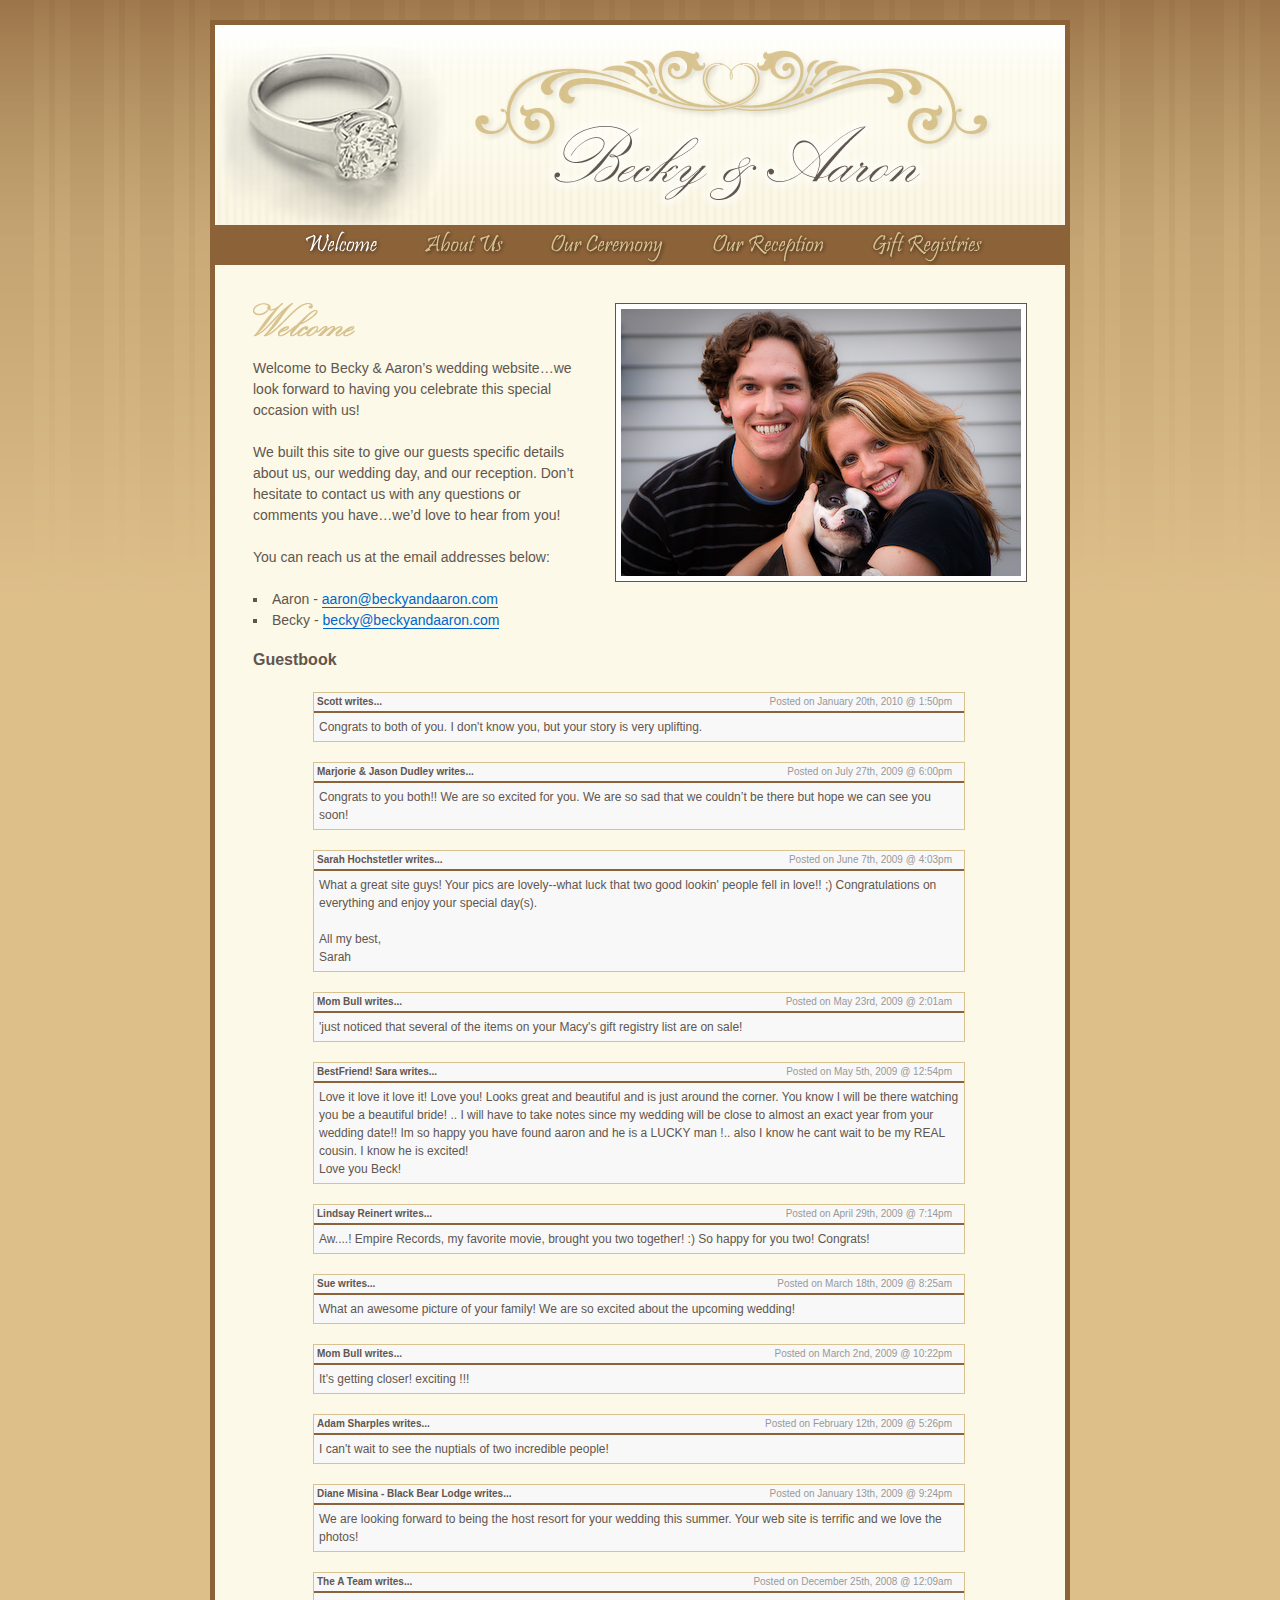
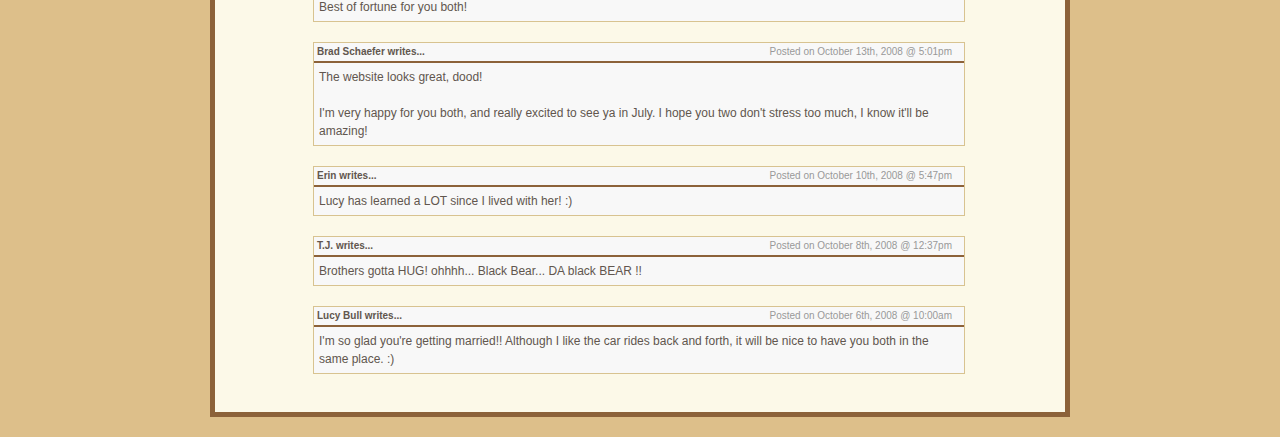
<file: index.html>
<!DOCTYPE html PUBLIC "-//W3C//DTD XHTML 1.0 Strict//EN" "http://www.w3.org/TR/xhtml1/DTD/xhtml1-strict.dtd">

<html xmlns="http://www.w3.org/1999/xhtml" xml:lang="en-us" lang="en-us">
<head>
	<title>Becky Bull &amp; Aaron Schaefer - Wedding Details</title>

	<meta http-equiv="Content-Type" content="text/html; charset=utf-8" />
	<meta name="robots" content="all" />
	<meta name="author" content="Aaron Schaefer" />
	<meta name="description" content="Wedding details for Becky Bull and Aaron Schaefer" />
    <meta name="referrer" content="no-referrer">

	<link rel="stylesheet" type="text/css" href="/stylesheets/screen.css" media="screen, projection" />
	<link rel="stylesheet" type="text/css" href="/stylesheets/style.css" media="screen, projection" />
	<link rel="shortcut icon" type="image/x-icon" href="/favicon.ico" />

	<script src="/javascripts/jquery.min.js" type="text/javascript"></script>
	<script src="/javascripts/sprites.js" type="text/javascript"></script>
	<script type="text/javascript">
		$(document).ready(function(){
			generateSprites(".nav", false, 150, 300, "fade");
		});
	</script>
</head>

<body id="beckyandaaron-com">
<div id="wrapper">
	<div id="header">
		<h1><a href="/" title="Home" rel="home">Becky &amp; Aaron</a></h1>
	</div><!-- end of #header -->

	<p id="skiplink"><a href="#content" title="Go directly to the main content">Skip to Content &raquo;</a></p>

	<ul class="nav">
		<li class="welcome current"><a href="/">Welcome</a></li>
		<li class="about"><a href="/about/">About Us</a></li>
		<li class="ceremony"><a href="/ceremony/">Our Ceremony</a></li>
		<li class="reception"><a href="/reception/">Our Reception</a></li>
		<li class="registries"><a href="/registries/">Gift Registries</a></li>
	</ul>

	<hr />

	<div id="container">
		<div id="content">
			<h2 class="welcome">Welcome</h2>

			<p class="right" style="margin-top: 0px;"><img src="/images/family.jpg" alt="Picture of Us" class="picture up" width="400" height="267" /></p>

			<p>Welcome to Becky &amp; Aaron&#8217;s wedding website&#8230;we look forward to having you celebrate this special occasion with us!</p>

			<p>We built this site to give our guests specific details about us, our wedding day, and our reception. Don&#8217;t hesitate to contact us with any questions or comments you have&#8230;we&#8217;d love to hear from you!</p>

			<p>You can reach us at the email addresses below:</p>

			<ul>
				<li>Aaron - <a href="mailto:aaron@beckyandaaron.com">aaron@beckyandaaron.com</a></li>
				<li>Becky - <a href="mailto:becky@beckyandaaron.com">becky@beckyandaaron.com</a></li>
			</ul>

			<h3 class="guestbook" style="margin-bottom: 1.5em;">Guestbook</h3>

			<div id="guestapp">

				<div id="secondary">
					<div id="jb_comments">
						<div class="comment" id="m44b57508d14bce5.54858383"><div class="header">Scott writes...</div><div class="content">Congrats to both of you.  I don&#039;t know you, but your story is very uplifting.</div><div class="date">Posted on January 20th, 2010 @ 1:50pm</div></div><div class="comment" id="m14a6e239bea7e46.85206609"><div class="header">Marjorie &amp; Jason Dudley writes...</div><div class="content">Congrats to you both!! We are so excited for you. We are so sad that we couldn’t be there but hope we can see you soon!</div><div class="date">Posted on July 27th, 2009 @ 6:00pm</div></div><div class="comment" id="m24a2c1d2e770cb8.38714340"><div class="header">Sarah Hochstetler writes...</div><div class="content">What a great site guys!  Your pics are lovely--what luck that two good lookin&#039; people fell in love!!  ;)  Congratulations on everything and enjoy your special day(s).<br /> <br /> All my best,<br /> Sarah</div><div class="date">Posted on June 7th, 2009 @ 4:03pm</div></div><div class="comment" id="m24a17913326a853.46400874"><div class="header">Mom Bull writes...</div><div class="content">&#039;just noticed that several of the items on your Macy&#039;s gift registry list are on sale!</div><div class="date">Posted on May 23rd, 2009 @ 2:01am</div></div><div class="comment" id="m14a006f2e7a5f95.47448203"><div class="header">BestFriend! Sara writes...</div><div class="content">Love it love it love it! Love you! Looks great and beautiful and is just around the corner. You know I will be there watching you be a beautiful bride! .. I will have to take notes since my wedding will be close to almost an exact year from your wedding date!! Im so happy you have found aaron and he is a LUCKY man !.. also I know he cant wait to be my REAL cousin. I know he is excited!<br /> Love you Beck!</div><div class="date">Posted on May 5th, 2009 @ 12:54pm</div></div><div class="comment" id="m149f8df670f6302.33785006"><div class="header">Lindsay Reinert writes...</div><div class="content">Aw....! Empire Records, my favorite movie, brought you two together! :)  So happy for you two! Congrats!</div><div class="date">Posted on April 29th, 2009 @ 7:14pm</div></div><div class="comment" id="m149c0e8487801b7.82406154"><div class="header">Sue writes...</div><div class="content">What an awesome picture of your family!  We are so excited about the upcoming wedding!</div><div class="date">Posted on March 18th, 2009 @ 8:25am</div></div><div class="comment" id="m249aca28fd084f2.63022902"><div class="header">Mom Bull writes...</div><div class="content">It&#039;s getting closer!    exciting !!!</div><div class="date">Posted on March 2nd, 2009 @ 10:22pm</div></div><div class="comment" id="m14994a2187bb4b0.35311342"><div class="header">Adam Sharples writes...</div><div class="content">I can&#039;t wait to see the nuptials of two incredible people!</div><div class="date">Posted on February 12th, 2009 @ 5:26pm</div></div><div class="comment" id="m1496d4cc5c0dbb6.92586910"><div class="header">Diane Misina - Black Bear Lodge writes...</div><div class="content">We are looking forward to being the host resort for your wedding this summer.  Your web site is terrific and we love the photos!</div><div class="date">Posted on January 13th, 2009 @ 9:24pm</div></div><div class="comment" id="m24953158be36d07.67294059"><div class="header">The A Team writes...</div><div class="content">Best of fortune for you both!</div><div class="date">Posted on December 25th, 2008 @ 12:09am</div></div><div class="comment" id="m548f3b7196a77e5.57526140"><div class="header">Brad Schaefer writes...</div><div class="content">The website looks great, dood!  <br /> <br /> I&#039;m very happy for you both, and really excited to see ya in July. I hope you two don&#039;t stress too much, I know it&#039;ll be amazing!</div><div class="date">Posted on October 13th, 2008 @ 5:01pm</div></div><div class="comment" id="m548efcd6b04e0d8.08950714"><div class="header">Erin writes...</div><div class="content">Lucy has learned a LOT since I lived with her!  :)</div><div class="date">Posted on October 10th, 2008 @ 5:47pm</div></div><div class="comment" id="m448ece1bd982e95.98212470"><div class="header">T.J. writes...</div><div class="content">Brothers gotta HUG!   ohhhh... Black Bear... DA black BEAR !!</div><div class="date">Posted on October 8th, 2008 @ 12:37pm</div></div><div class="comment" id="m448ea19f8495719.69856589"><div class="header">Lucy Bull writes...</div><div class="content">I&#039;m so glad you&#039;re getting married!! Although I like the car rides back and forth, it will be nice to have you both in the same place. :)</div><div class="date">Posted on October 6th, 2008 @ 10:00am</div></div></div>
				</div>

				<div style="clear:both;"></div>
			</div><!-- end of #guestapp -->
		</div><!-- end of #content -->
	</div><!-- end of #container -->
</div><!-- end of #wrapper -->
</body>
</html>
</file>
<file: stylesheets/style.css>
/*-------------------------------------------------------------------------------------
//	JibberBook v2.1
//	(c) 2008 Chris Jaure
//	license: MIT License
//	website: http://www.jibberbook.com/
//
//	theme/default/jbstyle.css
-------------------------------------------------------------------------------------*/
#info {
	color: #666;
	font-style: italic;
	position: relative;
	left: 45%;
	width: 40%;
	}

#jb_message {
	color: #fff;
	text-align: center;
	margin-bottom: 0.5em;
	}
#jb_message.error {
	background-color: #c00;
	}
#jb_message.confirm {
	background-color: #360;
	}
#jb_message p {
	margin: 0;
	padding: 0.5em;
	font-size: 1.6em;
	}

#primary {
	}

#secondary {
	}

#jb_addComment {
	margin: 0 auto;
	width: 400px;
	}
#jb_addComment label {
	display: block;
	font-weight: bold;
	font-size: 0.9em;
	}
#jb_addComment input,
#jb_addComment textarea {
	font-size: 1em;
	font-family: arial, sans-serif;
	margin-bottom: 5px;
	padding-left: 2px;
	}
#jb_addComment input {
	width: 68%;
	}
#jb_addComment input#name {
	border: solid 1px #D8C390;
	}
#jb_addComment textarea {
	height: 160px;
	width: 98%;
	}
#jb_addComment textarea#comment {
	border: solid 1px #D8C390;
	}
#jb_addComment .button {
	font-size: 1.3em;
	width: 50%;
	}
#jb_addComment fieldset {
	border: 0;
	margin: 0;
	padding: 0;
	}

.comment {
	width: 650px;
	background: #f8f8f8;
	border: solid 1px #D8C390;
	margin-bottom: 20px;
	margin-left: 60px;
	position: relative;
	}
.comment .header {
	font-weight: bold;
	border-bottom: solid 2px #8C6239;
	padding: 4px 3px;
	}
.comment .header a {
	color:#000;
	}
.comment .header a.delete {
	float: right;
	}
.comment .content {
	font-size: 1.2em;
	padding: 5px;
	line-height: 1.5em;
	}
.comment .date {
	color: #999;
	position: absolute;
	right: 12px;
	text-align: right;
	top: 4px;
	}

#jb_addComment .hidden,
.hidden {
	display: none;
	}
</file>
<file: stylesheets/screen.css>
/*
Title:   screen.css - beckyandaaron.com
Author:  Aaron Schaefer <aaron@elasticdog.com>
*/

@import url(reset.css);

/* -----( STRUCTURE )-------------------------------------------------------- */

body {
	background: #DDBF8A url('../images/body-bg.png') repeat-x fixed;
	color: #61564E;
	font-family: Verdana, Helvetica, Arial, sans-serif;
	font-size: 62.5%;
	}

#wrapper {
	background-color: #FCF9E8;
	border: 5px solid #8C6239;
	margin: 20px auto;
	width: 850px;
	}


/* -----( GLOBAL )----------------------------------------------------------- */

em {
	font-style: italic;
	}

h1,h2,h3,h4,h5,h6 {
	font-family: Tahoma, Helvetica, Arial, sans-serif;
	font-weight: bold;
	}

h1 { font-size: 2.1em; }
h2 { font-size: 1.8em; }
h3 { font-size: 1.6em; }
h4 { font-size: 1.4em; }

hr {
	clear: both;
	display: none;
	}

p {
	font: 1.4em/150% Verdana, Helvetica, Arial, sans-serif;
	margin: 1.5em 0;
	}

strong {
	font-weight: bold;
	}

ul {
	font: 1.4em/150% Verdana, Helvetica, Arial, sans-serif;
	}

a:link,
a:visited {
    text-decoration: none;
	}
a:link:focus,
a:visited:focus {
	border-bottom: 1px solid #03C;
	color: #03C;
	}
a:link {
	border-bottom: 1px solid #06C;
	color: #06C;
	}
a:visited {
	border-bottom: 1px solid #4D0073;
	color: #4D0073;
	}
a:link:hover,
a:visited:hover {
	border-bottom: 1px solid #03C;
	color: #03C;
	}
a:link:active,
a:visited:active {
	border-bottom: 1px solid #03C;
	color: #03C;
	}



/* -----( HEADER )----------------------------------------------------------- */

#header {
	background: #FCF9E8 url('../images/header-bg.jpg') no-repeat;
	height: 200px;
	}

#header a:link,
#header a:visited {
	display: block;
	height: 200px;
	overflow: hidden;
	text-indent: -9000px;
	width: 100%;
	}



/* -----( NAVIGATION )------------------------------------------------------- */

.nav {
	background: #8C6329 url('../images/navigation.png') no-repeat;
	height: 40px;
	position: absolute;
	width: 850px;
	}

.nav li {
	display: inline;
	}

.nav li a:link,
.nav li a:visited {
	border: none;
	height: 40px;
	overflow: hidden;
	position: absolute;
	text-indent: -9000px;
	top: 0;
	z-index: 10;
	}

.nav .welcome a:link,
.nav .welcome a:visited {
	left: 90px;
	width: 79px;
	}
.nav .welcome a:hover,
.nav .welcome a:focus {
	background: url('../images/navigation.png') no-repeat -90px -41px;
	}
.nav .welcome.current a:link,
.nav .welcome.current a:visited {
	background: url('../images/navigation.png') no-repeat -90px -82px;
	cursor: default;
	}
.nav-welcome {
	display: block;
	background: url('../images/navigation.png') no-repeat -90px -41px;
	height: 40px;
	left: 90px;
	position: absolute;
	width: 79px;
	}

.nav .about a:link,
.nav .about a:visited {
	left: 209px;
	width: 83px;
	}
.nav .about a:hover,
.nav .about a:focus {
	background: url('../images/navigation.png') no-repeat -209px -41px;
	}
.nav .about.current a:link,
.nav .about.current a:visited {
	background: url('../images/navigation.png') no-repeat -209px -82px;
	cursor: default;
	}
.nav-about {
	display: block;
	background: url('../images/navigation.png') no-repeat -209px -41px;
	height: 40px;
	left: 209px;
	position: absolute;
	top: 0;
	width: 83px;
	}

.nav .ceremony a:link,
.nav .ceremony a:visited {
	left: 335px;
	width: 119px;
	}
.nav .ceremony a:hover,
.nav .ceremony a:focus {
	background: url('../images/navigation.png') no-repeat -335px -41px;
	}
.nav .ceremony.current a:link,
.nav .ceremony.current a:visited {
	background: url('../images/navigation.png') no-repeat -335px -82px;
	cursor: default;
	}
.nav-ceremony {
	display: block;
	background: url('../images/navigation.png') no-repeat -335px -41px;
	height: 40px;
	left: 335px;
	position: absolute;
	top: 0;
	width: 119px;
	}

.nav .reception a:link,
.nav .reception a:visited {
	left: 497px;
	width: 118px;
	}
.nav .reception a:hover,
.nav .reception a:focus {
	background: url('../images/navigation.png') no-repeat -497px -41px;
	}
.nav .reception.current a:link,
.nav .reception.current a:visited {
	background: url('../images/navigation.png') no-repeat -497px -82px;
	cursor: default;
	}
.nav-reception {
	display: block;
	background: url('../images/navigation.png') no-repeat -497px -41px;
	height: 40px;
	left: 497px;
	position: absolute;
	top: 0;
	width: 118px;
	}

.nav .registries a:link,
.nav .registries a:visited {
	left: 657px;
	width: 115px;
	}
.nav .registries a:hover,
.nav .registries a:focus {
	background: url('../images/navigation.png') no-repeat -657px -41px;
	}
.nav .registries.current a:link,
.nav .registries.current a:visited {
	background: url('../images/navigation.png') no-repeat -657px -82px;
	cursor: default;
	}
.nav-registries {
	display: block;
	background: url('../images/navigation.png') no-repeat -657px -41px;
	height: 40px;
	left: 657px;
	position: absolute;
	top: 0;
	width: 115px;
	}



/* -----( CONTENT )---------------------------------------------------------- */

#container {
	padding-top: 40px;
	}

#content {
	margin: 38px;
	}

#content h2 {
	display: block;
	height: 34px;
	text-indent: -3000px;
	}

#content h2.welcome {
	background: #FCF9E8 url('../images/welcome.png') no-repeat 0 0;
	overflow: hidden;
	width: 102px;
	}

#content h2.about {
	background: #FCF9E8 url('../images/about.png') no-repeat 0 0;
	overflow: hidden;
	width: 141px;
	}

#content h2.ceremony {
	background: #FCF9E8 url('../images/ceremony.png') no-repeat 0 0;
	height: 44px;
	margin-bottom: -10px;
	overflow: hidden;
	width: 192px;
	}

#content h2.reception {
	background: #FCF9E8 url('../images/reception.png') no-repeat 0 0;
	height: 44px;
	margin-bottom: -10px;
	overflow: hidden;
	width: 194px;
	}

#content h2.registries {
	background: #FCF9E8 url('../images/registries.png') no-repeat 0 0;
	height: 45px;
	margin-bottom: -11px;
	overflow: hidden;
	width: 201px;
	}

#content p.address {
	border-left: 10px solid #61564E;
	padding-left: 40px;
	}

#content p.center {
	text-align: center;
}
#content p.left {
	float: left;
	padding-right: 32px;
	}
#content p.right {
	float: right;
	padding-left: 32px;
	}

#content img.picture {
	border: 1px solid #61564E;
	background-color: #FFF;
	padding: 5px;
	}

#content img.up {
	margin-top: -34px;
	}

#content ul {
	list-style: square inside;
	margin-bottom: 1.5em;
	}

#content a:link.banner,
#content a:visited.banner {
	border: none;
	}



/* -----( MISCELLANEOUS )---------------------------------------------------- */

#skiplink {
    margin: 0;
	}

#skiplink :link,
#skiplink :visited {
	left: 36px;
	height: 0;
	overflow: hidden;
	position: absolute;
	top: 24px;
	width: 0;
	z-index: 1;
	}
#skiplink :active,
#skiplink :focus {
	background: #FF0;
	border: 5px solid #C00;
	color: #000;
	font: bold 1em sans-serif;
	height: auto;
	overflow: visible;
	padding: 0.5em;
	text-decoration: underline;
	width: auto;
	}
</file>
